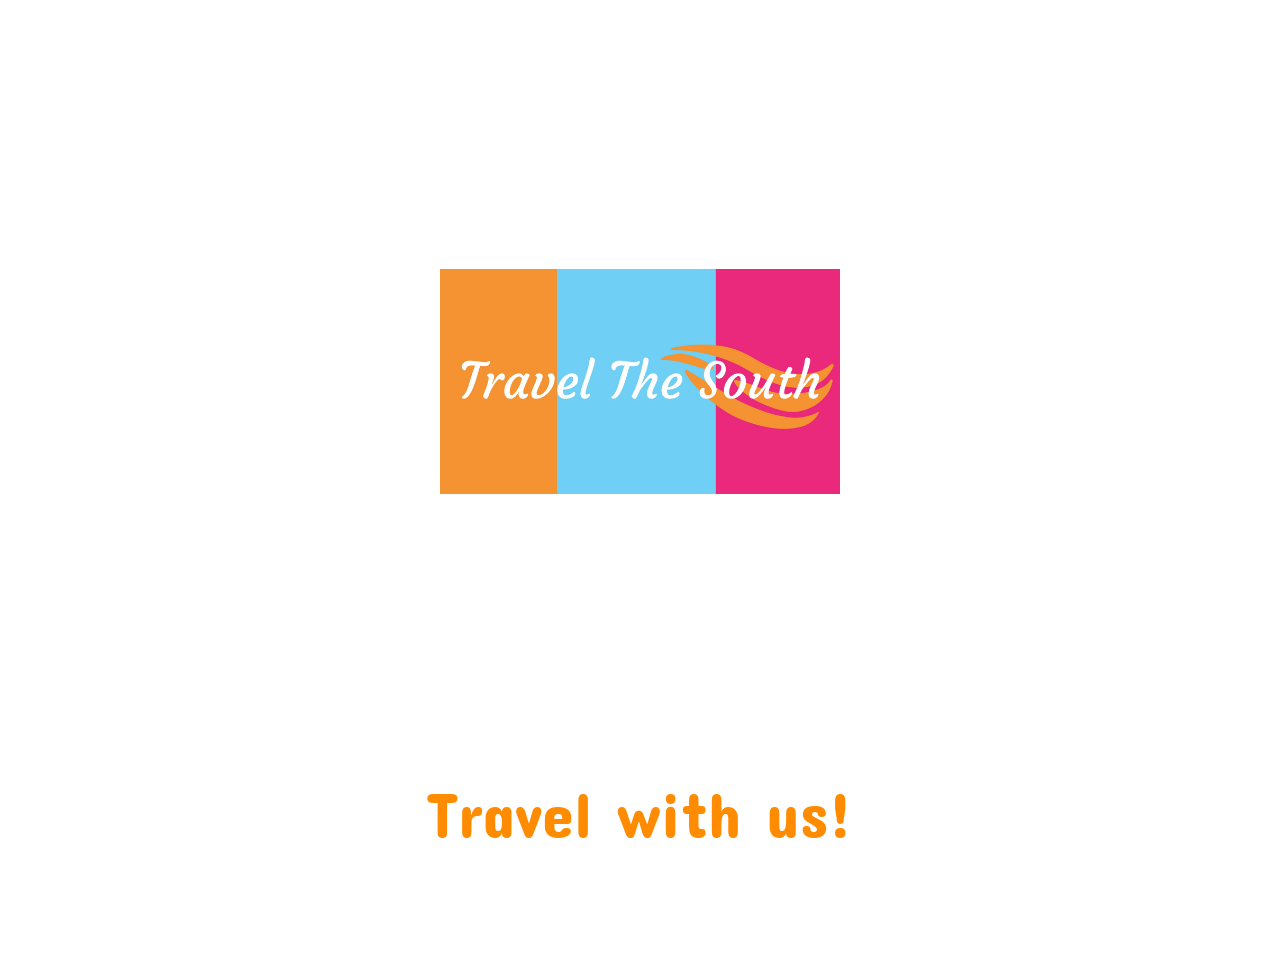
<file: index.html>
<!doctype html>
<html lang="en">
<head>
  <meta charset="utf-8">
  <title> Travel The South </title>
  <!-- Fonts -->
  <link href="https://fonts.googleapis.com/css?family=Concert+One|Poiret+One|Satisfy" rel="stylesheet">
  <!-- Normalize -->
<link href="https://necolas.github.io/normalize.css/6.0.0/normalize.css">
  <!-- Style -->

<link href="../css/style.css" rel="stylesheet" type="text/css">

<link href="./css/index.css" rel="stylesheet" type="text/css">
  </head>
  <body>

    <div id="cover">

      <img src="./images/title.jpg">
      <a href="sta.html"> Travel with us! </a>

    </div>

  </body>
  </html>
</file>
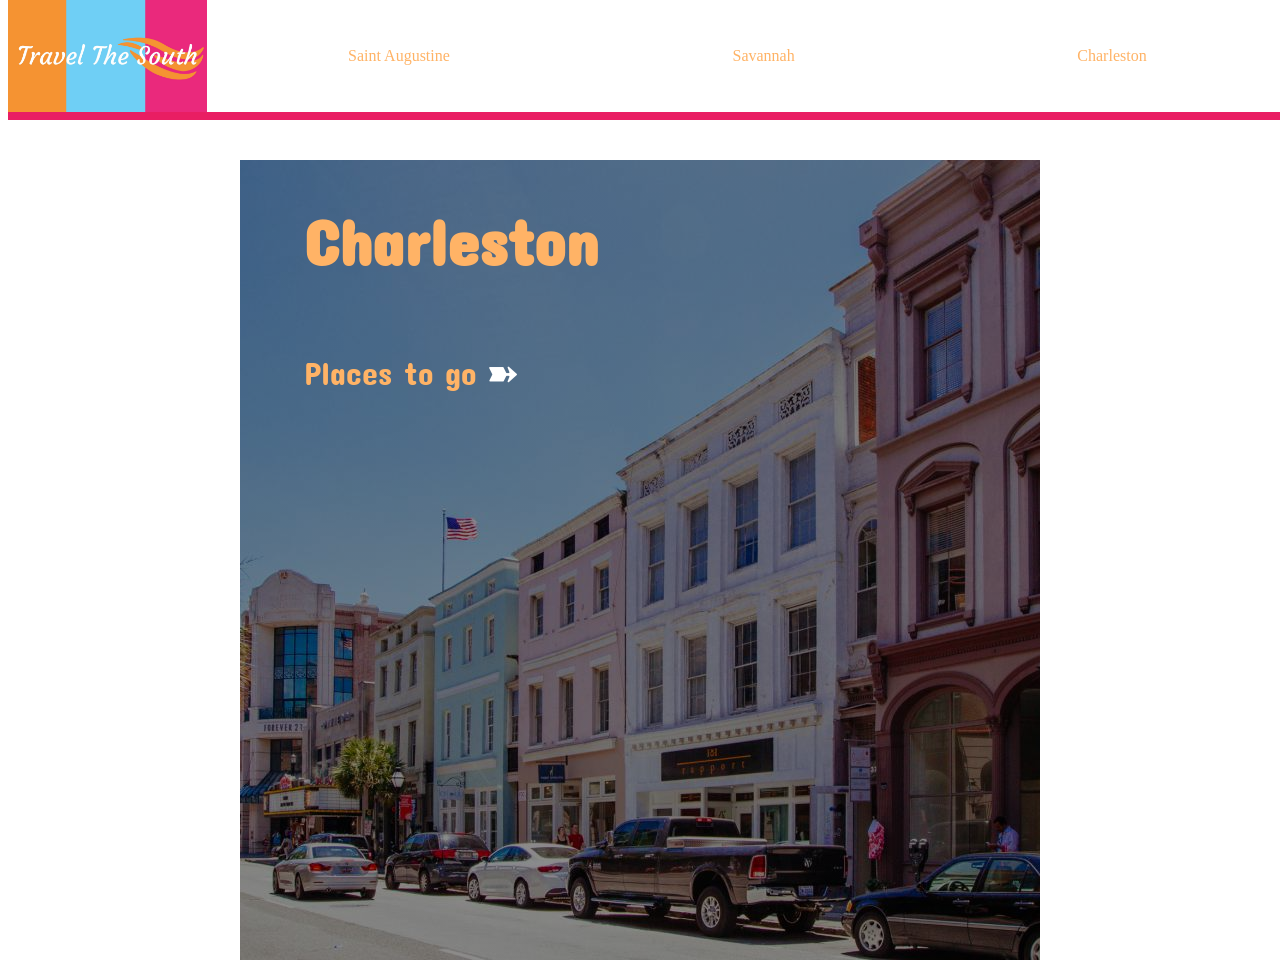
<file: chrls.html>
<!doctype html>

<html lang="en">
<head>
  <meta charset="utf-8">
  <title> Travel The South </title>
  <!-- Fonts -->
  <link href="https://fonts.googleapis.com/css?family=Concert+One|Poiret+One|Satisfy" rel="stylesheet">
  <!-- Normalize -->
<link href="https://necolas.github.io/normalize.css/6.0.0/normalize.css">
  <!-- Style -->
<link href="./css/style.css" rel="stylesheet" type="text/css">
<link href="./css/chrls.css" rel="stylesheet" type="text/css">
  </head>
  <body>
    <div id="title">
      <img src="./images/title.jpg">

<nav id="locations">
  <a href="sta.html"> Saint Augustine </a>
  <a href="sav.html"> Savannah </a>
  <a href="chrls.html"> Charleston </a>
</nav>
    </div>
<div id="cover">
  <h1> Charleston </h1>

  <div id="places">
    <p> Places to go </p>
    <a id="arrow"> </a>
    <nav id="sights">
      <a href="chrlsrest.html"> Restaurants </a>
      <a href="chrlscoff.html"> Coffee </a>
      <a href="chrlsshop.html"> Shops </a>
      <a id="close"> </a>
    </nav>
  </div>
</div>



    <script
      src="https://code.jquery.com/jquery-3.2.1.min.js"
      integrity="sha256-hwg4gsxgFZhOsEEamdOYGBf13FyQuiTwlAQgxVSNgt4="
      crossorigin="anonymous"></script>
        <script src="travel.js" type="text/javascript"></script>
  </body>
  </html>
</file>
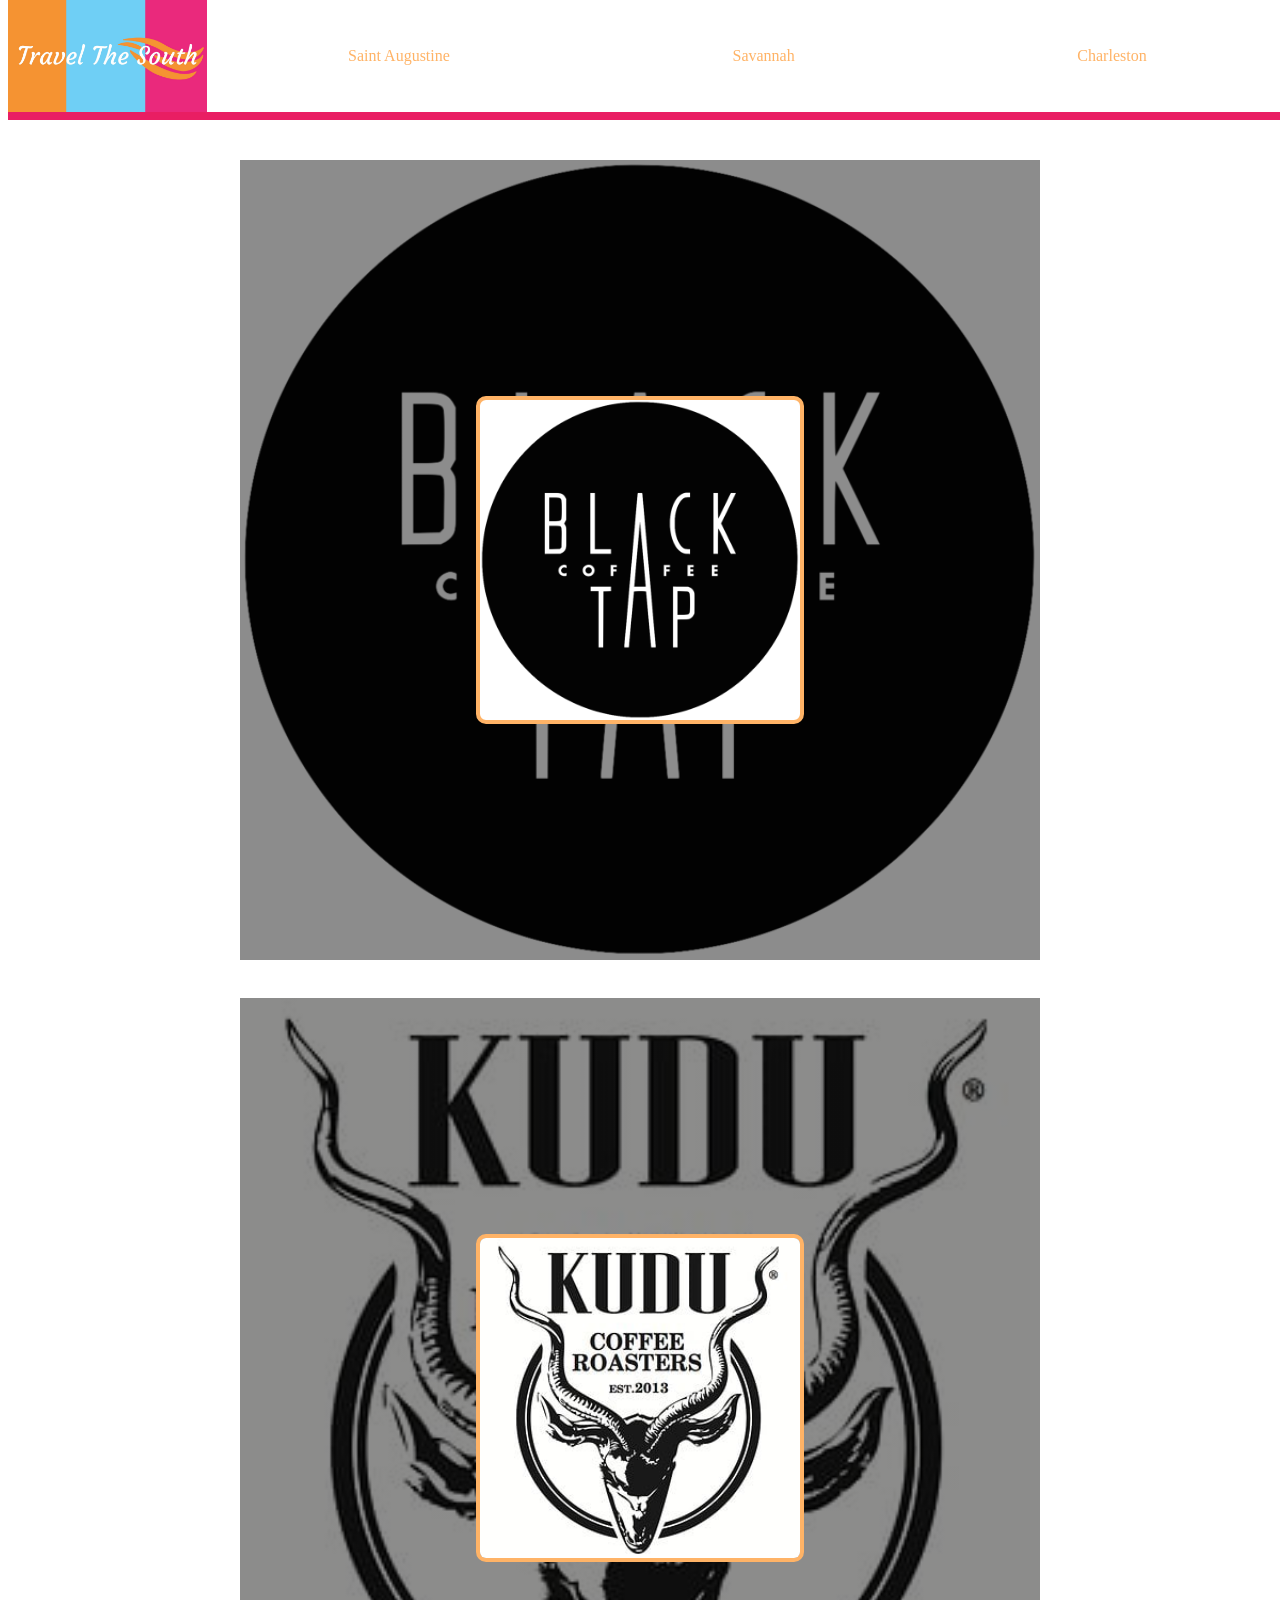
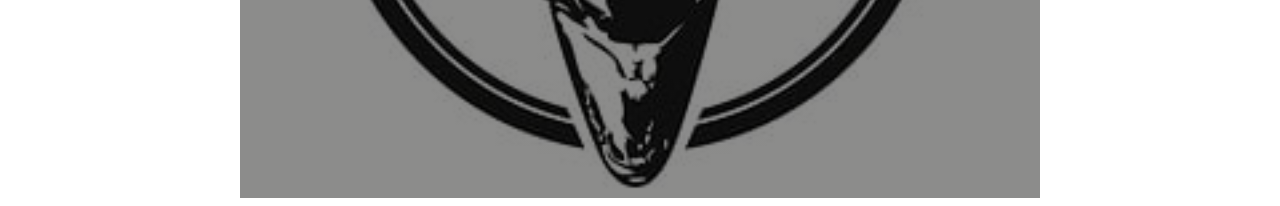
<file: chrlscoff.html>
<!doctype html>

<html lang="en">
<head>
  <meta charset="utf-8">
  <title> Travel The South </title>
  <!-- Fonts -->
  <link href="https://fonts.googleapis.com/css?family=Concert+One|Poiret+One|Satisfy" rel="stylesheet">
  <!-- Normalize -->
<link href="https://necolas.github.io/normalize.css/6.0.0/normalize.css">
  <!-- Style -->
<link href="./css/style.css" rel="stylesheet" type="text/css">
<link href="./css/chrlscoff.css" rel="stylesheet" type="text/css">
  </head>
  <body>
    <div id="title">
      <img src="./images/title.jpg">

<nav id="locations">
  <a href="sta.html"> Saint Augustine </a>
  <a href="sav.html"> Savannah </a>
  <a href="chrls.html"> Charleston </a>
</nav>
  </div>

<div id="coff1">
  <a href="http://www.blacktapcoffee.com/"><img src="./images/tap.png"></a>
</div>
<div id="coff2">
  <a href="http://kuducoffeeandcraftbeer.com/"><img src="./images/kudu.jpeg"></a>
</div>



    <script
      src="https://code.jquery.com/jquery-3.2.1.min.js"
      integrity="sha256-hwg4gsxgFZhOsEEamdOYGBf13FyQuiTwlAQgxVSNgt4="
      crossorigin="anonymous"></script>
  </body>
  </html>
</file>
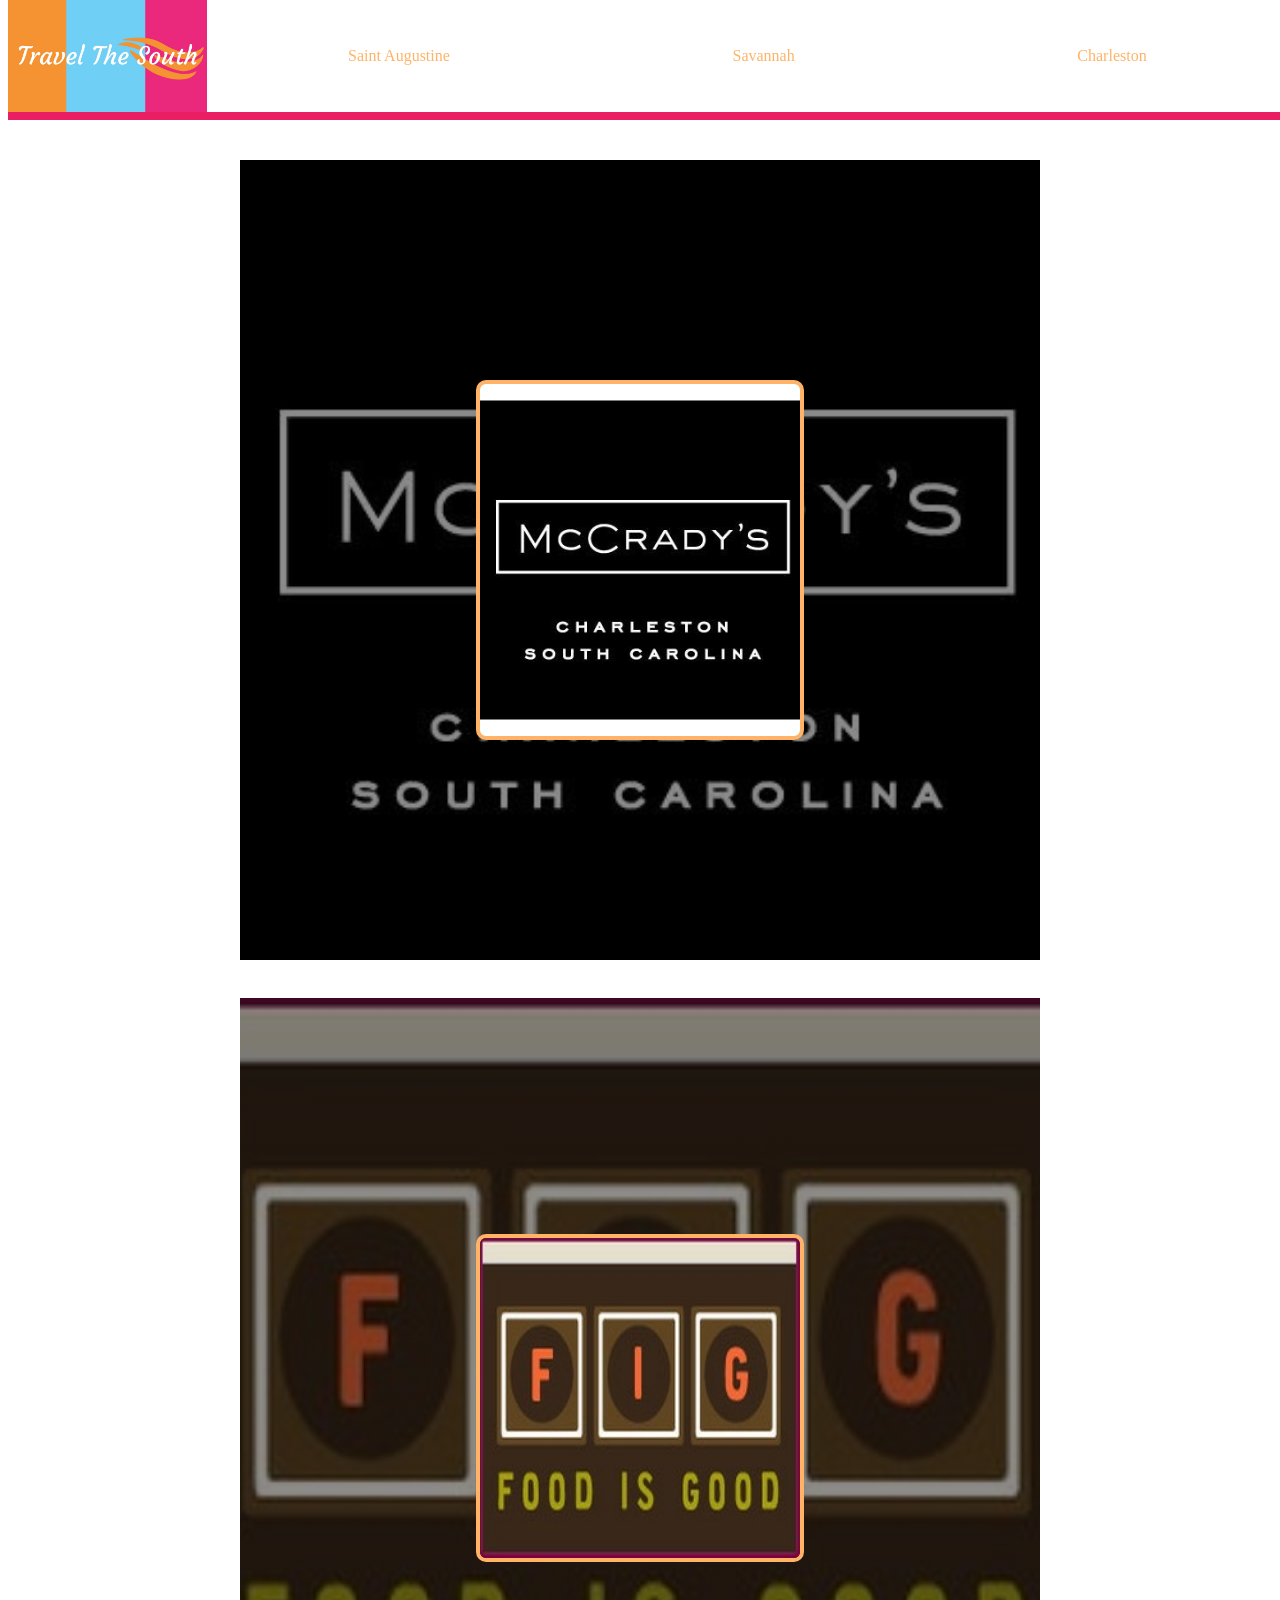
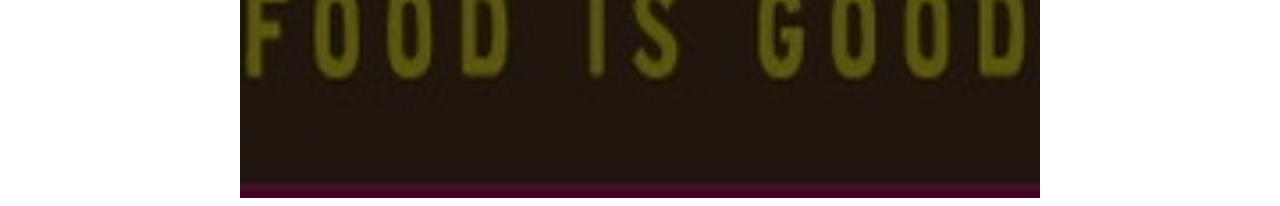
<file: chrlsrest.html>
<!doctype html>

<html lang="en">
<head>
  <meta charset="utf-8">
  <title> Travel The South </title>
  <!-- Fonts -->
  <link href="https://fonts.googleapis.com/css?family=Concert+One|Poiret+One|Satisfy" rel="stylesheet">
  <!-- Normalize -->
<link href="https://necolas.github.io/normalize.css/6.0.0/normalize.css">
  <!-- Style -->
<link href="./css/style.css" rel="stylesheet" type="text/css">
<link href="./css/chrlsrest.css" rel="stylesheet" type="text/css">
  </head>
  <body>
    <div id="title">
      <img src="./images/title.jpg">

<nav id="locations">
  <a href="sta.html"> Saint Augustine </a>
  <a href="sav.html"> Savannah </a>
  <a href="chrls.html"> Charleston </a>
</nav>
  </div>

<div id="eats1">
  <a href="http://167raw.com/charleston/"><img src="./images/raw.jpeg"></a>
</div>
<div id="eats2">
  <a href="http://eatatfig.com/"><img src="./images/fig.jpg"></a>
</div>



    <script
      src="https://code.jquery.com/jquery-3.2.1.min.js"
      integrity="sha256-hwg4gsxgFZhOsEEamdOYGBf13FyQuiTwlAQgxVSNgt4="
      crossorigin="anonymous"></script>
  </body>
  </html>
</file>
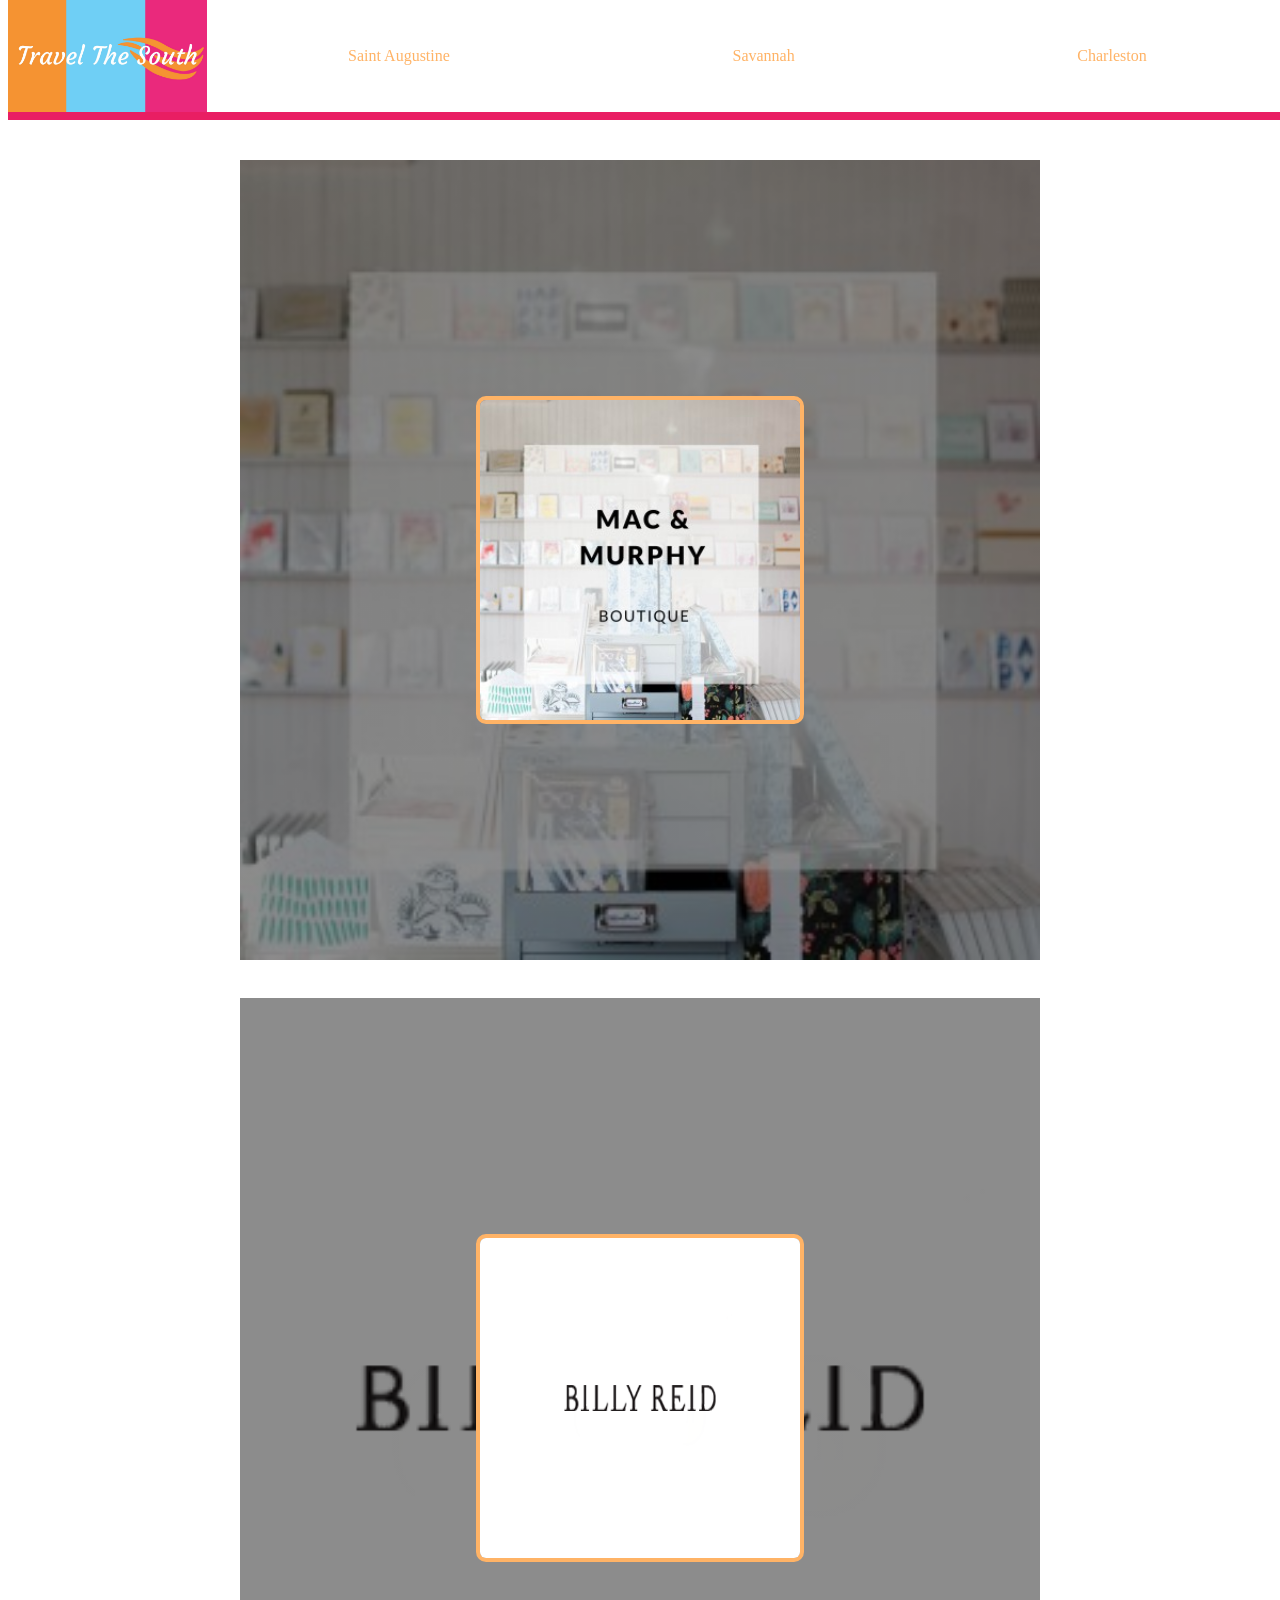
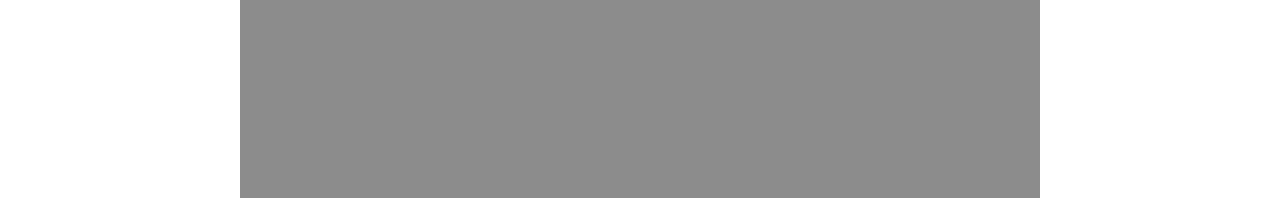
<file: chrlsshop.html>
<!doctype html>

<html lang="en">
<head>
  <meta charset="utf-8">
  <title> Travel The South </title>
  <!-- Fonts -->
  <link href="https://fonts.googleapis.com/css?family=Concert+One|Poiret+One|Satisfy" rel="stylesheet">
  <!-- Normalize -->
<link href="https://necolas.github.io/normalize.css/6.0.0/normalize.css">
  <!-- Style -->
<link href="./css/style.css" rel="stylesheet" type="text/css">
<link href="./css/chrlsshop.css" rel="stylesheet" type="text/css">
  </head>
  <body>
    <div id="title">
      <img src="./images/title.jpg">

<nav id="locations">
  <a href="sta.html"> Saint Augustine </a>
  <a href="sav.html"> Savannah </a>
  <a href="chrls.html"> Charleston </a>
</nav>
  </div>

<div id="shop1">
  <a href="http://www.macandmurphy.com/"><img src="./images/mac.jpg"></a>
</div>
<div id="shop2">
  <a href="https://www.billyreid.com/"><img src="./images/billy.png"></a>
</div>



    <script
      src="https://code.jquery.com/jquery-3.2.1.min.js"
      integrity="sha256-hwg4gsxgFZhOsEEamdOYGBf13FyQuiTwlAQgxVSNgt4="
      crossorigin="anonymous"></script>
  </body>
  </html>
</file>
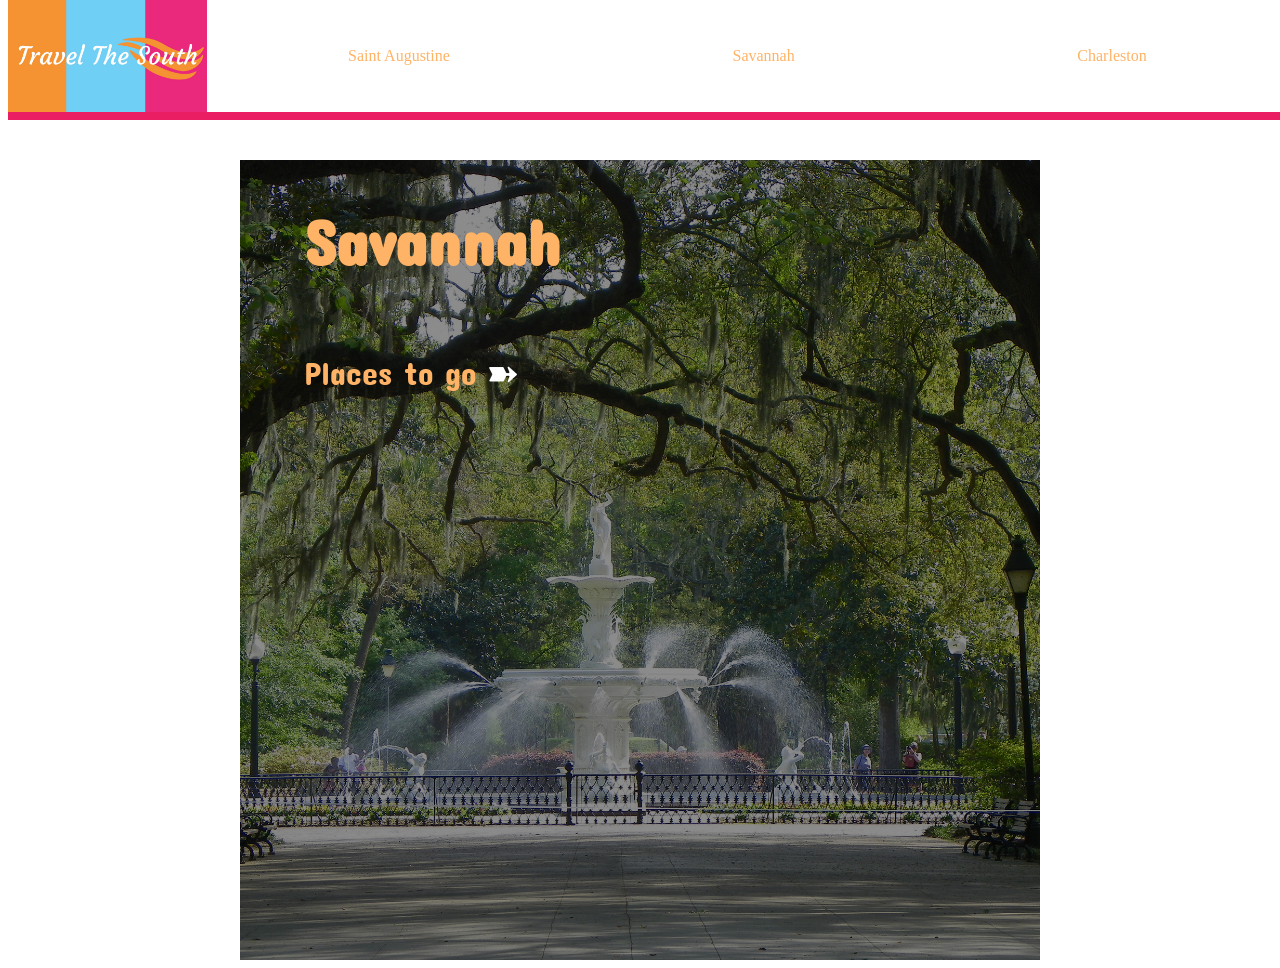
<file: sav.html>
<!doctype html>

<html lang="en">
<head>
  <meta charset="utf-8">
  <title> Travel The South </title>
  <!-- Fonts -->
  <link href="https://fonts.googleapis.com/css?family=Concert+One|Poiret+One|Satisfy" rel="stylesheet">
  <!-- Normalize -->
<link href="https://necolas.github.io/normalize.css/6.0.0/normalize.css">
  <!-- Style -->
<link href="./css/style.css" rel="stylesheet" type="text/css">
<link href="./css/sav.css" rel="stylesheet" type="text/css">
  </head>
  <body>
    <div id="title">
      <img src="./images/title.jpg">

<nav id="locations">
    <a href="sta.html"> Saint Augustine </a>
    <a href="sav.html"> Savannah </a>
    <a href="chrls.html"> Charleston </a>
</nav>
    </div>

<div id="cover">
  <h1> Savannah </h1>
  <div id="places">
    <p> Places to go </p>
    <a id="arrow"> </a>
    <nav id="sights">
      <a href="savrest.html"> Restaurants </a>
      <a href="savcoff.html"> Coffee </a>
      <a href="savshop.html"> Shops </a>
      <a id="close"> </a>
    </nav>
  </div>
</div>



    <script
      src="https://code.jquery.com/jquery-3.2.1.min.js"
      integrity="sha256-hwg4gsxgFZhOsEEamdOYGBf13FyQuiTwlAQgxVSNgt4="
      crossorigin="anonymous"></script>

        <script src="travel.js" type="text/javascript"></script>
  </body>
  </html>
</file>
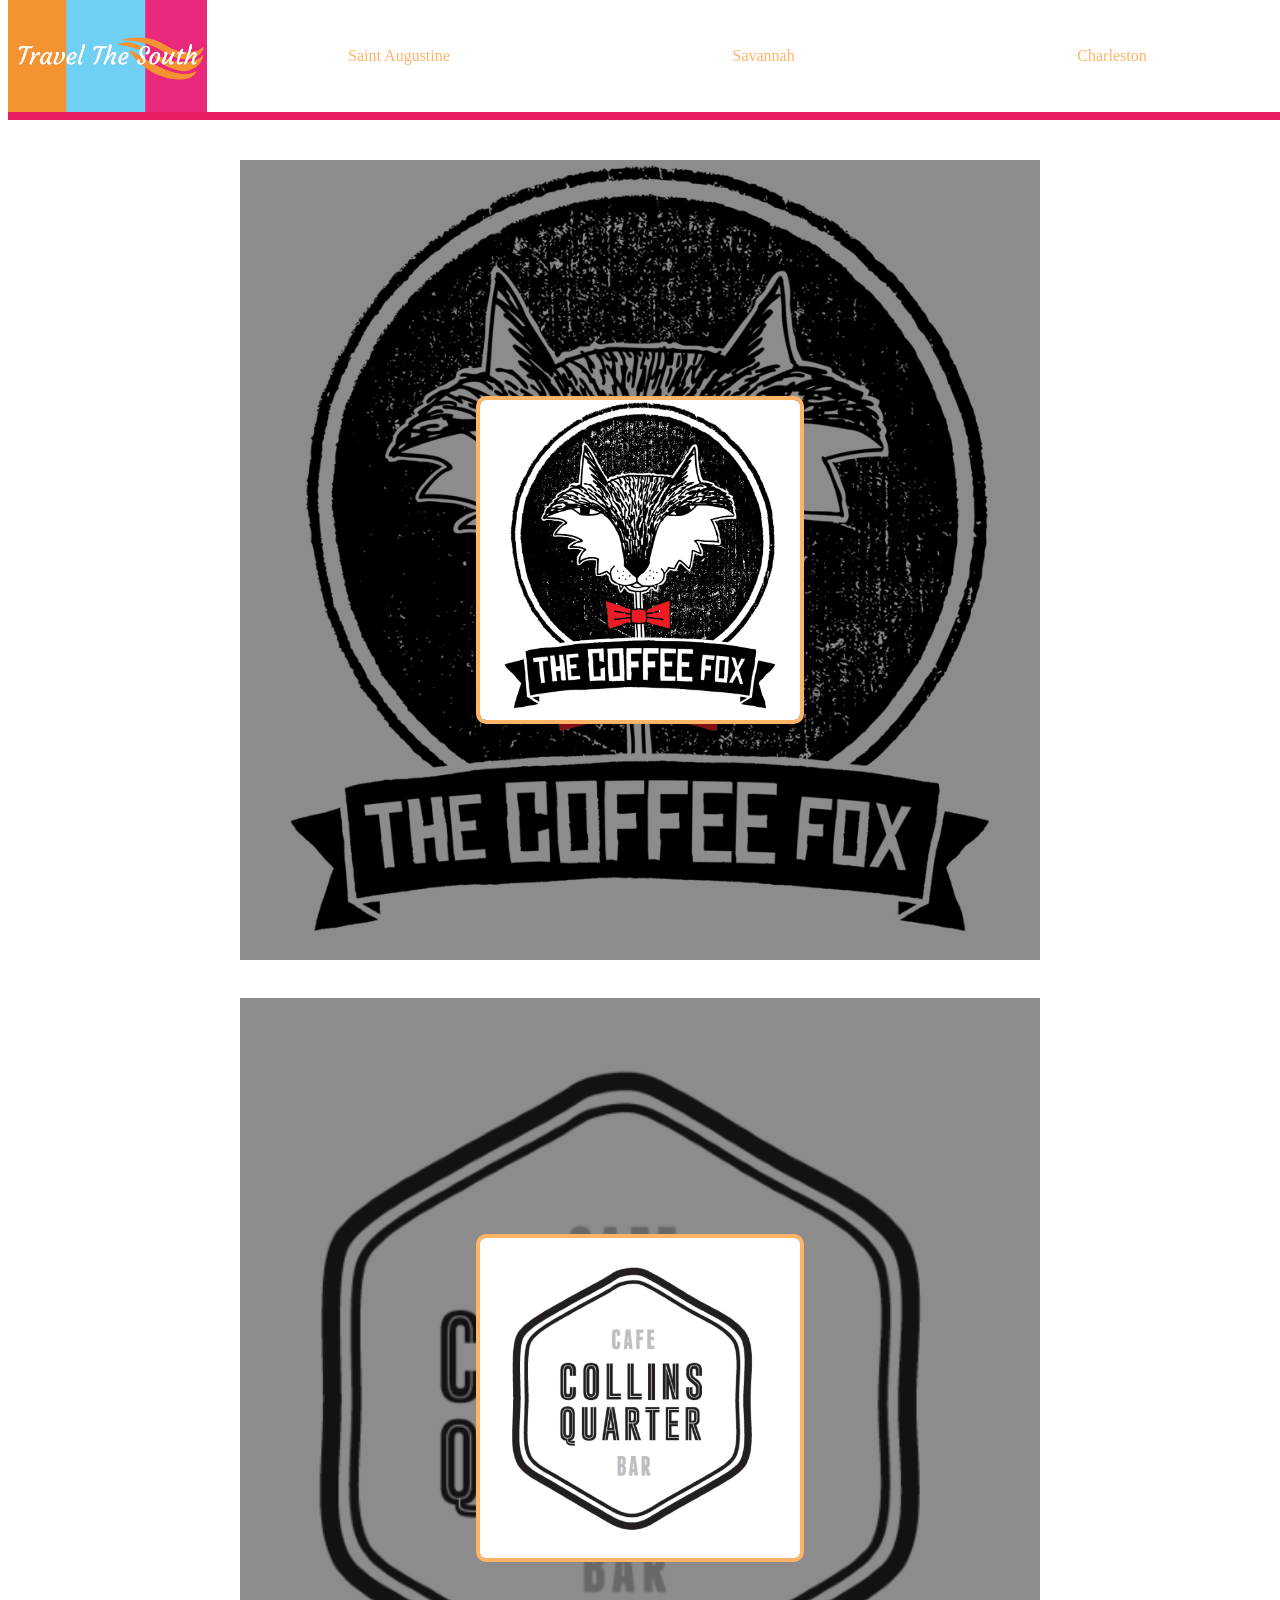
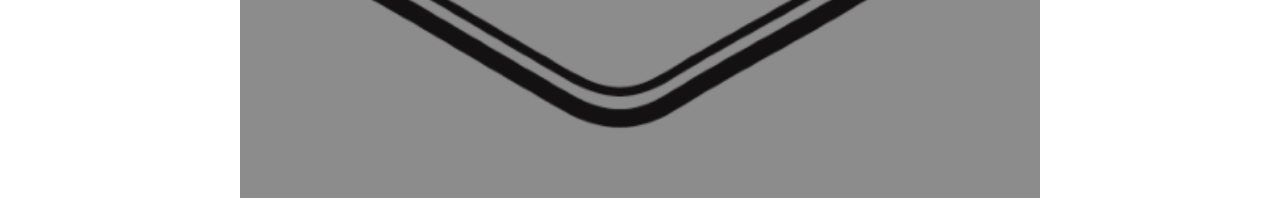
<file: savcoff.html>
<!doctype html>

<html lang="en">
<head>
  <meta charset="utf-8">
  <title> Travel The South </title>
  <!-- Fonts -->
  <link href="https://fonts.googleapis.com/css?family=Concert+One|Poiret+One|Satisfy" rel="stylesheet">
  <!-- Normalize -->
<link href="https://necolas.github.io/normalize.css/6.0.0/normalize.css">
  <!-- Style -->
<link href="./css/style.css" rel="stylesheet" type="text/css">
<link href="./css/savcoff.css" rel="stylesheet" type="text/css">
  </head>
  <body>
    <div id="title">
      <img src="./images/title.jpg">

<nav id="locations">
  <a href="sta.html"> Saint Augustine </a>
  <a href="sav.html"> Savannah </a>
  <a href="chrls.html"> Charleston </a> 
</nav>
  </div>

<div id="coff1">
  <a href="https://www.thecoffeefox.com/"><img src="./images/fox.png"></a>
</div>
<div id="coff2">
  <a href="http://www.thecollinsquarter.com/"><img src="./images/collins.png"></a>
</div>



    <script
      src="https://code.jquery.com/jquery-3.2.1.min.js"
      integrity="sha256-hwg4gsxgFZhOsEEamdOYGBf13FyQuiTwlAQgxVSNgt4="
      crossorigin="anonymous"></script>
  </body>
  </html>
</file>
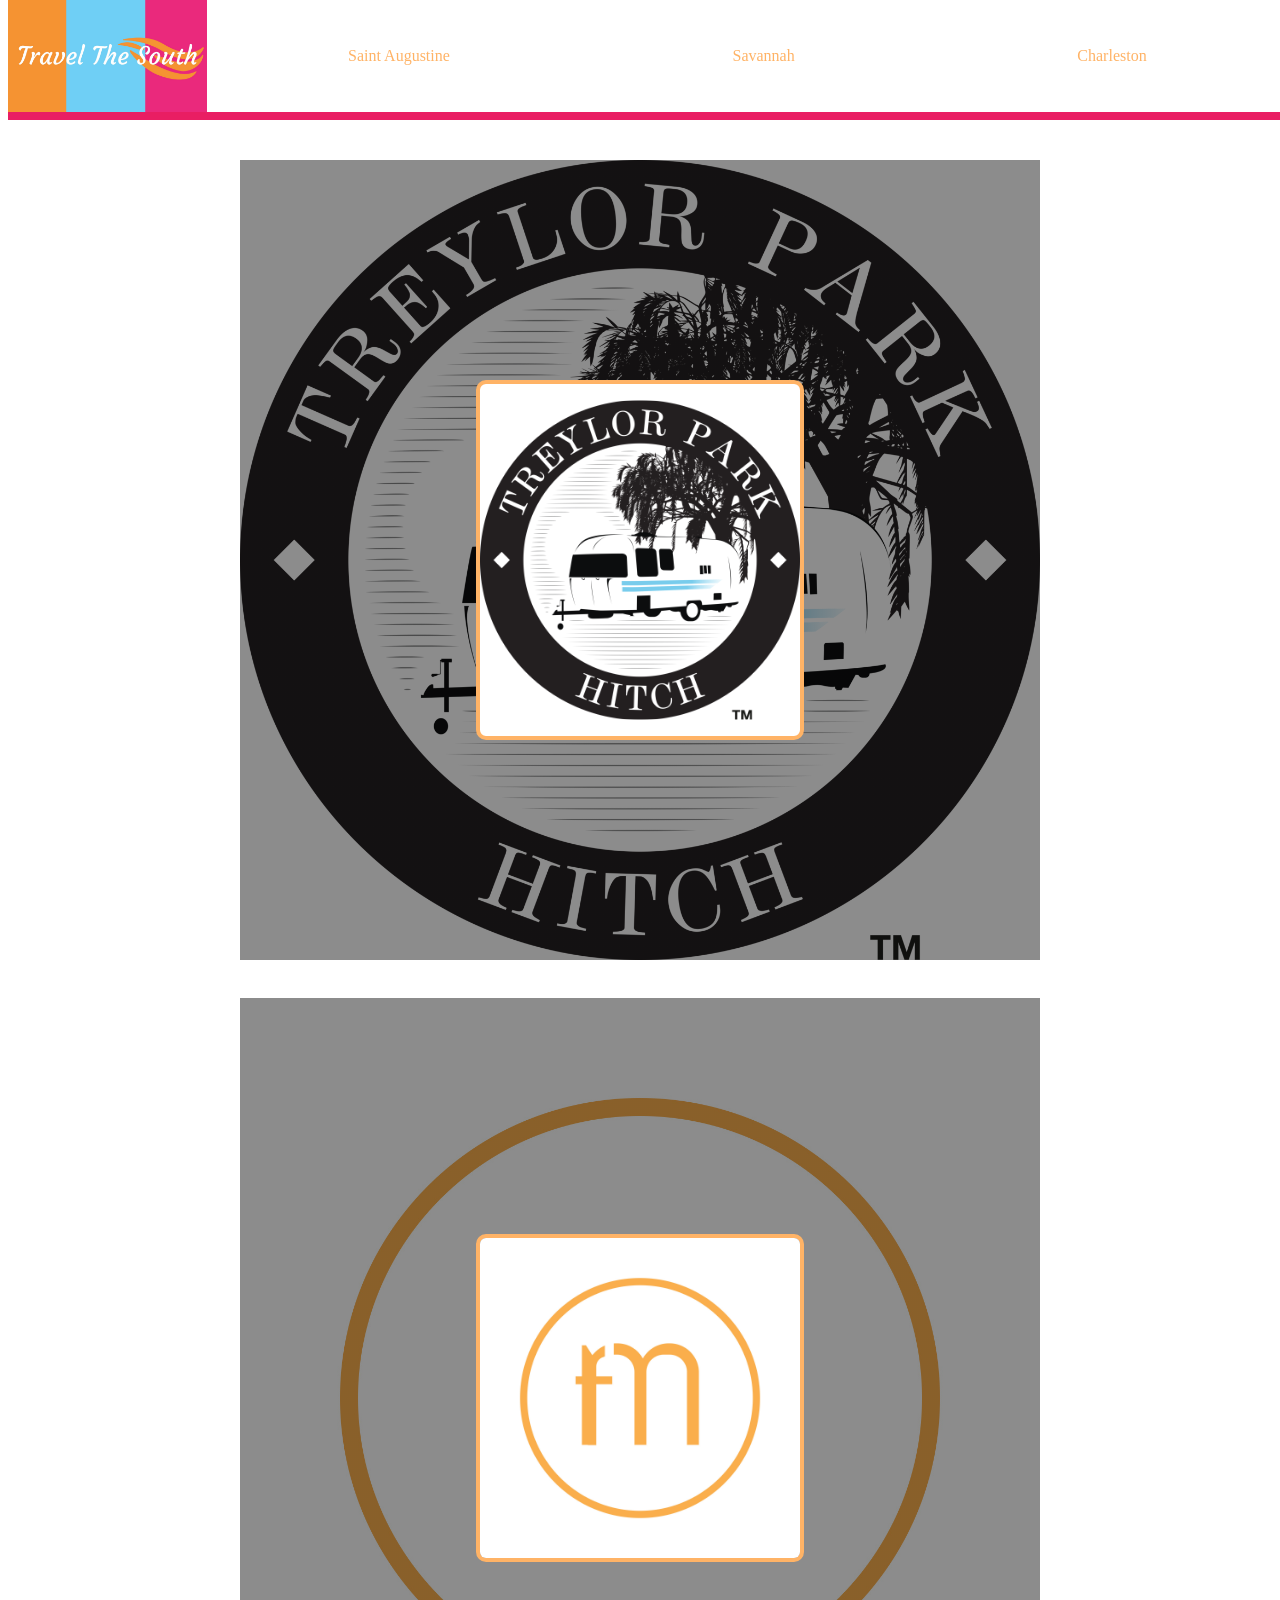
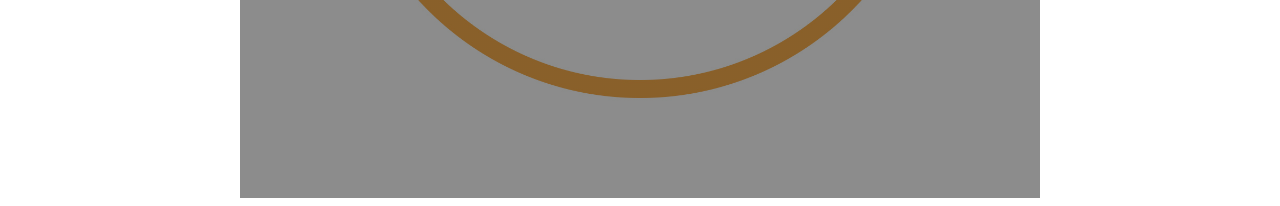
<file: savrest.html>
<!doctype html>

<html lang="en">
<head>
  <meta charset="utf-8">
  <title> Travel The South </title>
  <!-- Fonts -->
  <link href="https://fonts.googleapis.com/css?family=Concert+One|Poiret+One|Satisfy" rel="stylesheet">
  <!-- Normalize -->
<link href="https://necolas.github.io/normalize.css/6.0.0/normalize.css">
  <!-- Style -->
<link href="./css/style.css" rel="stylesheet" type="text/css">
<link href="./css/savrest.css" rel="stylesheet" type="text/css">
  </head>
  <body>
    <div id="title">
      <img src="./images/title.jpg">

<nav id="locations">
  <a href="sta.html"> Saint Augustine </a>
  <a href="sav.html"> Savannah </a>
  <a href="chrls.html"> Charleston </a>
</nav>
  </div>

<div id="eats1">
  <a href="http://www.treylorpark.com/"><img src="./images/treylor.png"></a>
</div>
<div id="eats2">
  <a href="http://www.flywiththemonk.com/"><img src="./images/monk.jpg"></a>
</div>



    <script
      src="https://code.jquery.com/jquery-3.2.1.min.js"
      integrity="sha256-hwg4gsxgFZhOsEEamdOYGBf13FyQuiTwlAQgxVSNgt4="
      crossorigin="anonymous"></script>
  </body>
  </html>
</file>
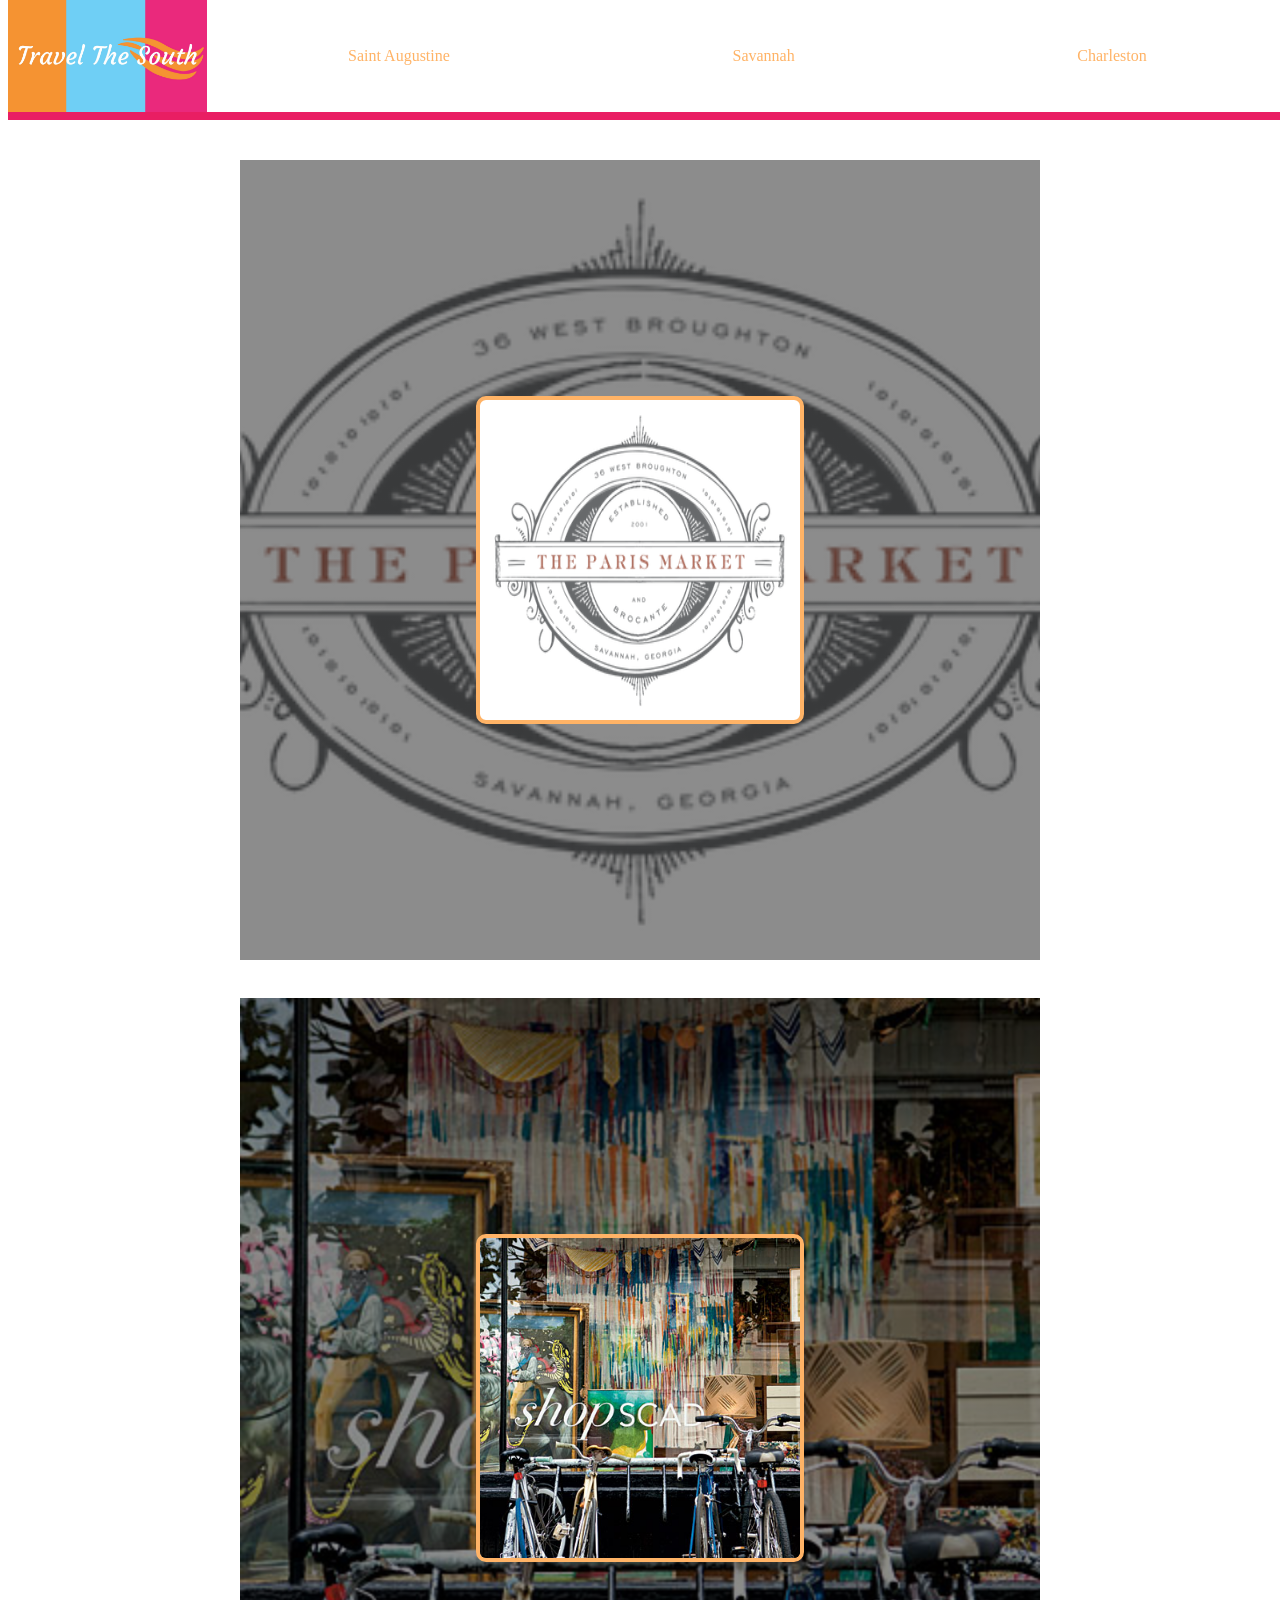
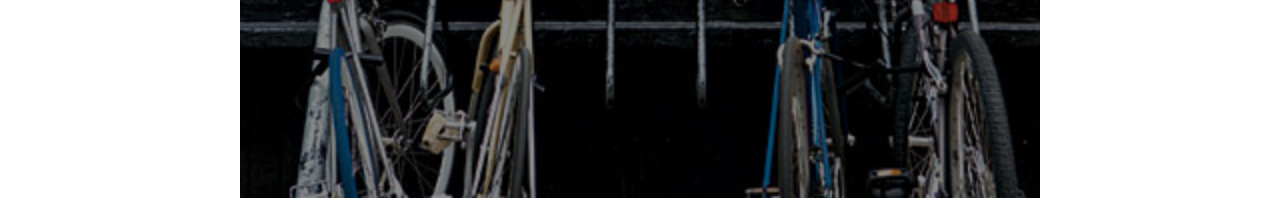
<file: savshop.html>
<!doctype html>

<html lang="en">
<head>
  <meta charset="utf-8">
  <title> Travel The South </title>
  <!-- Fonts -->
  <link href="https://fonts.googleapis.com/css?family=Concert+One|Poiret+One|Satisfy" rel="stylesheet">
  <!-- Normalize -->
<link href="https://necolas.github.io/normalize.css/6.0.0/normalize.css">
  <!-- Style -->
<link href="./css/style.css" rel="stylesheet" type="text/css">
<link href="./css/savshop.css" rel="stylesheet" type="text/css">
  </head>
  <body>
    <div id="title">
      <img src="./images/title.jpg">

<nav id="locations">
  <a href="sta.html"> Saint Augustine </a>
  <a href="sav.html"> Savannah </a>
  <a href="chrls.html"> Charleston </a>
  </ul>
</nav>
  </div>

<div id="shop1">
  <a href="http://theparismarket.com/"><img src="./images/paris.png"></a>
</div>
<div id="shop2">
  <a href="https://www.shopscad.com/"><img src="./images/scad.jpg"></a>
</div>



    <script
      src="https://code.jquery.com/jquery-3.2.1.min.js"
      integrity="sha256-hwg4gsxgFZhOsEEamdOYGBf13FyQuiTwlAQgxVSNgt4="
      crossorigin="anonymous"></script>
  </body>
  </html>
</file>
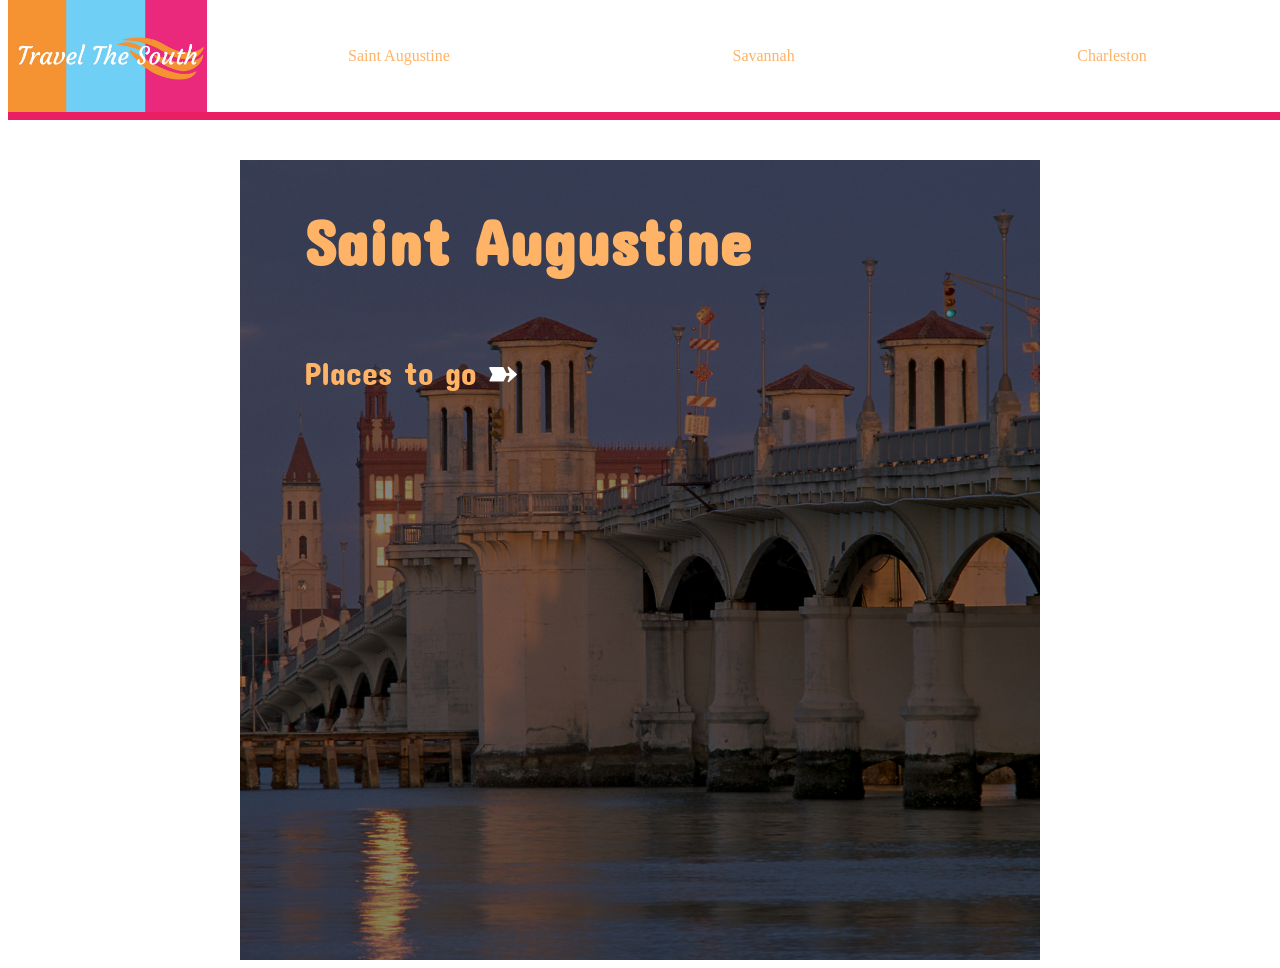
<file: sta.html>
<!doctype html>

<html lang="en">
<head>
  <meta charset="utf-8">
  <title> Travel The South </title>
  <!-- Fonts -->
  <link href="https://fonts.googleapis.com/css?family=Concert+One|Poiret+One|Satisfy" rel="stylesheet">
  <!-- Normalize -->
<link href="https://necolas.github.io/normalize.css/6.0.0/normalize.css">
  <!-- Style -->
<link href="./css/style.css" rel="stylesheet" type="text/css">
<link href="./css/sta.css" rel="stylesheet" type="text/css">
  </head>
  <body>
    <div id="title">
      <img src="./images/title.jpg">

<nav id="locations">
    <a href="sta.html"> Saint Augustine </a>
    <a href="sav.html"> Savannah </a>
    <a href="chrls.html"> Charleston </a>
</nav>
  </div>

<div id="cover">
  <h1> Saint Augustine </h1>
<div id="places">
  <p> Places to go </p>
  <a id="arrow"> </a>
  <nav id="sights">
      <a href="starest.html"> Restaurants </a>
      <a href="stacoff.html"> Coffee </a>
      <a href="stashop.html"> Shops </a>
      <a id="close"> </a>
  </nav>
</div>
</div>


<!-- jQuery -->
    <script
      src="https://code.jquery.com/jquery-3.2.1.min.js"
      integrity="sha256-hwg4gsxgFZhOsEEamdOYGBf13FyQuiTwlAQgxVSNgt4="
      crossorigin="anonymous"></script>

  <!-- Script -->
  <script src="travel.js" type="text/javascript"></script>
  </body>
  </html>
</file>
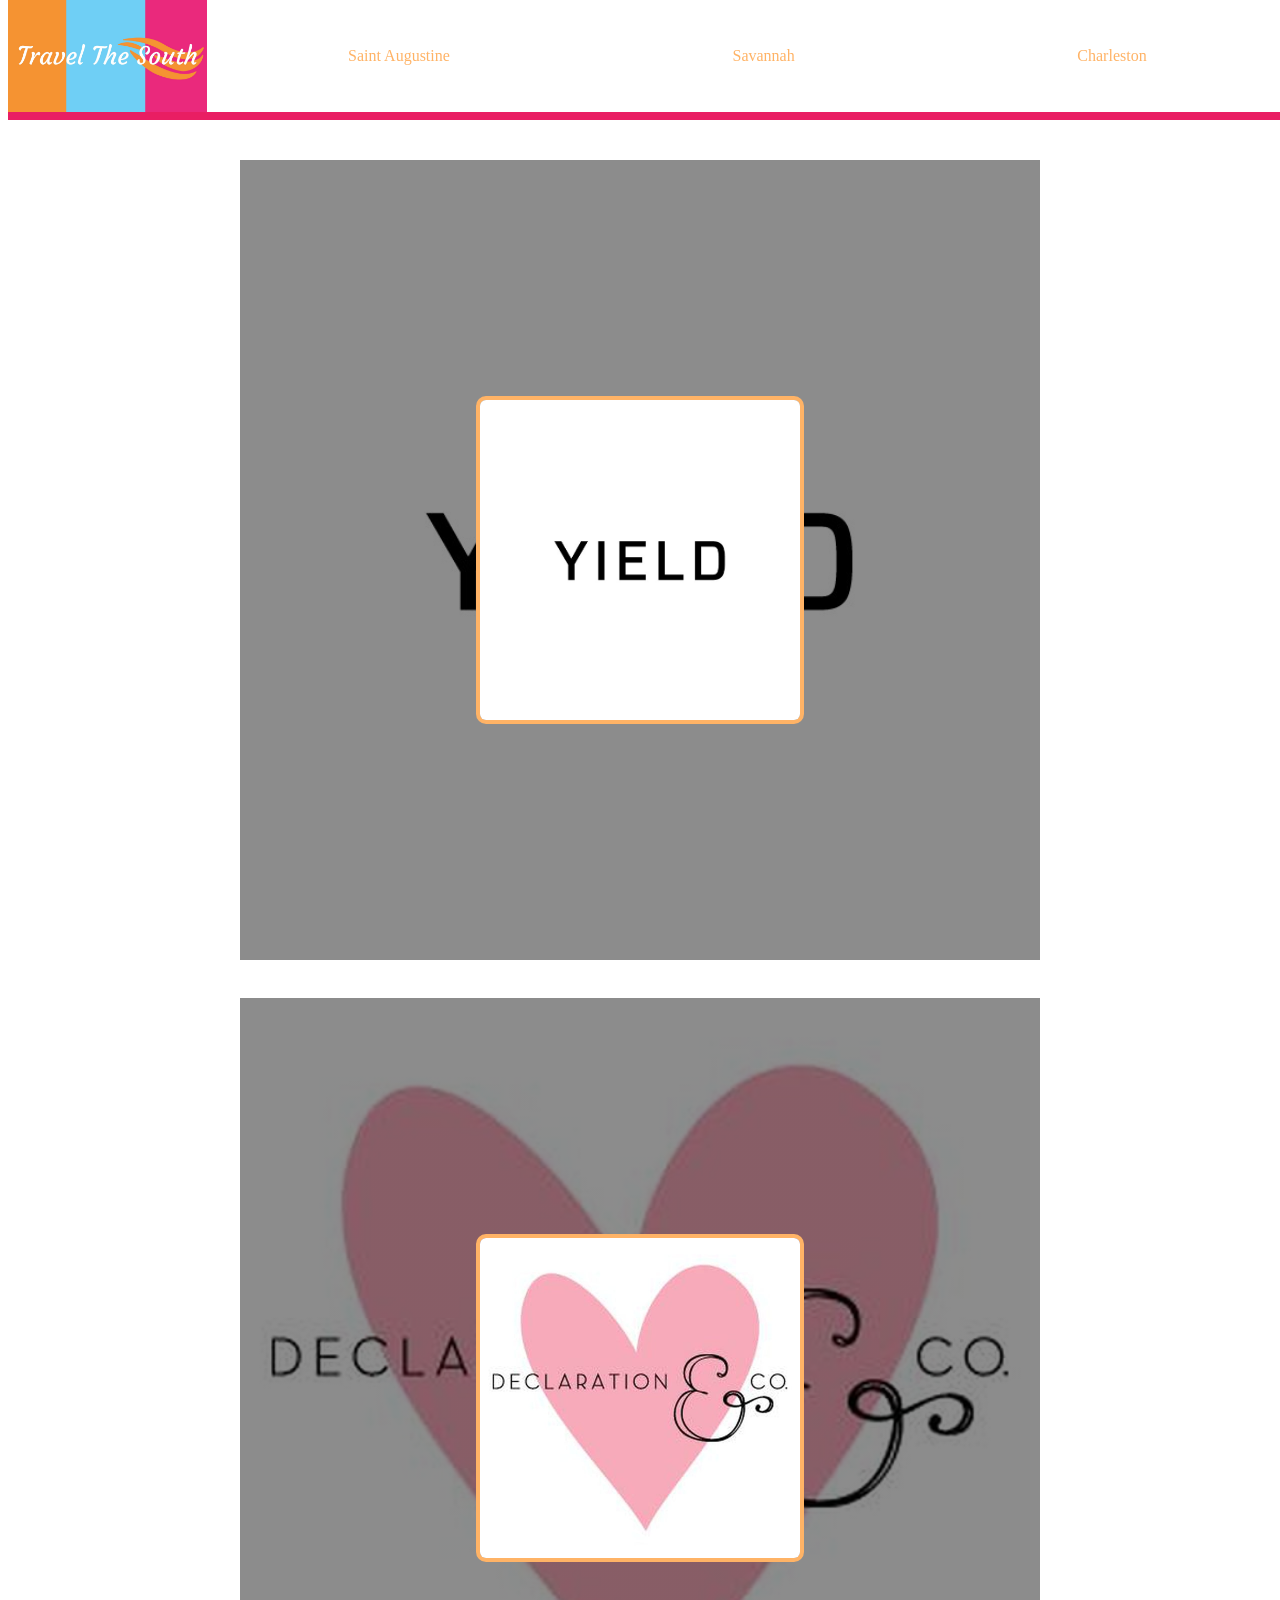
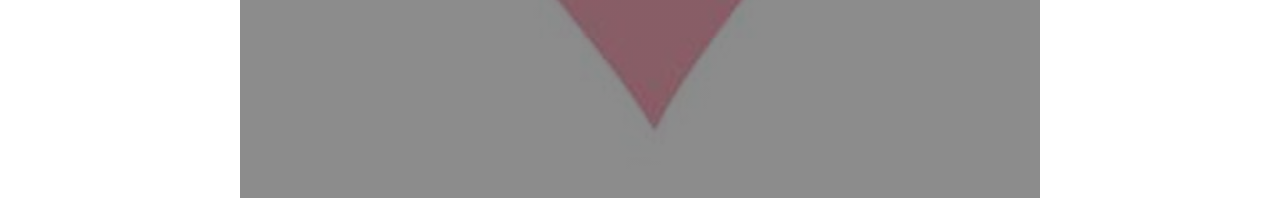
<file: stashop.html>
<!doctype html>

<html lang="en">
<head>
  <meta charset="utf-8">
  <title> Travel The South </title>
  <!-- Fonts -->
  <link href="https://fonts.googleapis.com/css?family=Concert+One|Poiret+One|Satisfy" rel="stylesheet">
  <!-- Normalize -->
<link href="https://necolas.github.io/normalize.css/6.0.0/normalize.css">
  <!-- Style -->
<link href="./css/style.css" rel="stylesheet" type="text/css">
<link href="./css/stashop.css" rel="stylesheet" type="text/css">
  </head>
  <body>
    <div id="title">
      <img src="./images/title.jpg">

<nav id="locations">
  <a href="sta.html"> Saint Augustine </a>
  <a href="sav.html"> Savannah </a>
  <a href="chrls.html"> Charleston </a>
</nav>
  </div>

<div id="shop1">
  <a href="http://www.anchorboutique.com/"><img src="./images/anchor.png"></a>
</div>
<div id="shop2">
  <a href="http://declarationco.com/"><img src="./images/declaration.png"></a>
</div>



    <script
      src="https://code.jquery.com/jquery-3.2.1.min.js"
      integrity="sha256-hwg4gsxgFZhOsEEamdOYGBf13FyQuiTwlAQgxVSNgt4="
      crossorigin="anonymous"></script>
  </body>
  </html>
</file>
<file: css/style.css>
body {
    margin-top: 10em;
}

#title {
  background: white;
  position:fixed;
  top: 0;
  display: inline-flex;
  width: 100%;
  border-bottom: solid .5em #E91E63;
}
#title img {
  display: inline-block;
  height: 7em;
  width: auto;
}

#locations {
align-self: center;
display: flex;
justify-content: space-around;
width: 100%;
}

#locations a {
  color: #ffb366;
  text-decoration: none;
}
#locations a:hover {
  text-decoration: underline;
}


/* Places to go */

nav {
align-self: center;
display: flex;
background: white;
justify-content: space-around;
width: 100%;
}

nav a {
  color: #ffb366;
  text-decoration: none;
}


#cover {
  display: flex;
  flex-flow: column;
  align-items: flex-start;
  height: 25em;
  width: 25em;
  margin:0 auto;
  color: #ffb366;
  font-family: 'Concert One', cursive;
  font-size: 2em;
}
#cover h1 {
  margin-left: 1em;
}

#places {
  display: flex;
  align-items: center;
  flex-flow: row;
  margin-left: 2em;
  width: 20em;
}


#arrow:after {
  content: "\27bd";
  font-size: 1.25em;
  color: white;
  text-align: center;
  margin: 0 auto;
  padding-left: 0.25em;
  padding-right: 0.25em;
}
#arrow:hover {
  cursor: pointer;
}

#sights {
  border-radius: 7px;
  width: 50%;
  padding: .5em;
}
#sights a {
  font-size: .66em;
}
#sights a:hover {
  text-decoration: underline;
}
#sights a:last-of-type {
  text-decoration: none;
}


#close:after {
  content: "\2716";
  border: solid 2px darkorange;
  border-radius: 4px;
  padding: 1px;
}
#close:hover {
  cursor: pointer;
}

/*   Restaurants   */
#eats1 {
  display: flex;
  justify-content: space-around;
  align-items: center;
  height: 50em;
  width: 50em;
  margin:0 auto;
  margin-top: 3%;
  margin-bottom: 3%;
}
#eats1 a {
    display: flex;
    justify-content: space-around;
}
#eats1 img {
  background: white;
  border: solid 4px #ffb366;
  border-radius: 10px;
  height: 20em;
  width: 20em;
  padding-top: 5%;
  padding-bottom: 5%;
}
#eats2 a {
    display: flex;
    justify-content: space-around;
}
#eats2 {
  display: flex;
  justify-content: space-around;
  align-items: center;
  height: 50em;
  width: 50em;
  margin:0 auto;
}
#eats2 img {
  background: white;
  border: solid 4px #ffb366;
  border-radius: 10px;
  height: 20em;
  width: 20em;
  margin: 0 auto;
}

/*   Coffee   */

#coff1 {
  display: flex;
  justify-content: space-around;
  align-items: center;
  height: 50em;
  width: 50em;
  margin:0 auto;
  margin-top: 3%;
  margin-bottom: 3%;
}
#coff1 a {
    display: flex;
    justify-content: space-around;
}
#coff1 img {
  background: white;
  border: solid 4px #ffb366;
  border-radius: 10px;
  height: 20em;
  width: 20em;
}
#coff2 a {
    display: flex;
    justify-content: space-around;
}
#coff2 {
  display: flex;
  justify-content: space-around;
  align-items: center;
  height: 50em;
  width: 50em;
  margin:0 auto;
}
#coff2 img {
  background: white;
  border: solid 4px #ffb366;
  border-radius: 10px;
  height: 20em;
  width: 20em;

}

/*   Shop    */

#shop1 {
  display: flex;
  justify-content: space-around;
  align-items: center;
  height: 50em;
  width: 50em;
  margin:0 auto;
  margin-top: 3%;
  margin-bottom: 3%;
}
#shop1 a {
    display: flex;
    justify-content: space-around;
}
#shop1 img {
  background: white;
  border: solid 4px #ffb366;
  border-radius: 10px;
  height: 20em;
  width: 20em;
}
#shop2 a {
    display: flex;
    justify-content: space-around;
}
#shop2 {
  display: flex;
  justify-content: space-around;
  align-items: center;
  height: 50em;
  width: 50em;
  margin:0 auto;
}
#shop2 img {
  background: white;
  border: solid 4px #ffb366;
  border-radius: 10px;
  height: 20em;
  width: 20em;
  margin: 0 auto;
}

@media screen and (max-width: 850px) {
  #cover {
    height: 20em;
    width: 20em;
  }
/* eats */
  #eats1 {
    height: 45em;
    width: 45em;
  }
  #eats1 img {
    height: 15em;
    width: 15em;
  }
  #eats2 {
    height: 45em;
    width: 45em;
  }
  #eats2 img {
    height: 15em;
    width: 15em;
  }

/* coff */
  #coff1 {
    height: 45em;
    width: 45em;
  }
  #coff1 img {
    height: 15em;
    width: 15em;
  }
  #coff2 {
    height: 45em;
    width: 45em;
  }
  #coff2 img {
    height: 15em;
    width: 15em;
  }

/* shops */
  #shop1 {
    height: 45em;
    width: 45em;
  }
  #shop1 img {
    height: 15em;
    width: 15em;
  }
  #shop2 {
    height: 45em;
    width: 45em;
  }
  #shop2 img {
    height: 15em;
    width: 15em;
  }
}

@media screen and (max-width: 750px) {
  /* eats */
    #eats1 {
      height: 40em;
      width: 40em;
    }
    #eats1 img {
      height: 10em;
      width: 10em;
    }
    #eats2 {
      height: 40em;
      width: 40em;
    }
    #eats2 img {
      height: 10em;
      width: 10em;
    }

  /* coff */
    #coff1 {
      height: 40em;
      width: 40em;
    }
    #coff1 img {
      height: 10em;
      width: 10em;
    }
    #coff2 {
      height: 40em;
      width: 40em;
    }
    #coff2 img {
      height: 10em;
      width: 10em;
    }

  /* shops */
    #shop1 {
      height: 40em;
      width: 40em;
    }
    #shop1 img {
      height: 10em;
      width: 10em;
    }
    #shop2 {
      height: 40em;
      width: 40em;
    }
    #shop2 img {
      height: 10em;
      width: 10em;
    }
}

@media screen and (max-width: 700px) {
  #title img {
    height: 5em;
    width: auto;
  }
  #cover {
    height: 15em;
    width: 15em;
  }
  #cover h1, #cover p {
    font-size: 1.5em;
  }
/* eats */
  #eats1 {
    height: 30em;
    width: 30em;
  }
  #eats1 img {
    height: 7em;
    width: 7em;
  }
  #eats2 {
    height: 30em;
    width: 30em;
  }
  #eats2 img {
    height: 7em;
    width: 7em;
  }

/* coff */
  #coff1 {
    height: 30em;
    width: 30em;
  }
  #coff1 img {
    height: 7em;
    width: 7em;
  }
  #coff2 {
    height: 30em;
    width: 30em;
  }
  #coff2 img {
    height: 7em;
    width: 7em;
  }

/* shops */
  #shop1 {
    height: 30em;
    width: 30em;
  }
  #shop1 img {
    height: 7em;
    width: 7em;
  }
  #shop2 {
    height: 30em;
    width: 30em;
  }
  #shop2 img {
    height: 7em;
    width: 7em;
  }
}

@media screen and (max-width: 525px) {
  body {
    margin-top: 17em;
  }
  #title {
    flex-flow: column;
  }
  #title img {
    height: auto;
    width: 12em;
    align-self: center;
  }
  #title nav {
    flex-flow: column;
    justify-content: space-around;
    align-items: center;
  }
  #title nav a {
    margin: .75em;
  }
  #cover {
    height: 12em;
    width: 12em;
  }
  #cover h1, #cover p {
    font-size: 1.25em;
  }
  #places {
    flex-flow: column;
    align-items: flex-start;
  }
  #places nav {
    align-self: flex-start;
    width: 40%;
  }
  #places nav a {
    font-size: .5em;
  }
/* eats */
  #eats1 {
    height: 23em;
    width: 23em;
  }
  #eats1 img {
    height: 7em;
    width: 7em;
  }
  #eats2 {
    height: 23em;
    width: 23em;
  }
  #eats2 img {
    height: 7em;
    width: 7em;
  }

/* coff */
  #coff1 {
    height: 23em;
    width: 23em;
  }
  #coff1 img {
    height: 7em;
    width: 7em;
  }
  #coff2 {
    height: 23em;
    width: 23em;
  }
  #coff2 img {
    height: 7em;
    width: 7em;
  }

/* shops */
  #shop1 {
    height: 23em;
    width: 23em;
  }
  #shop1 img {
    height: 7em;
    width: 7em;
  }
  #shop2 {
    height: 23em;
    width: 23em;
  }
  #shop2 img {
    height: 7em;
    width: 7em;
  }
}
</file>
<file: css/index.css>
#cover {
  display: flex;
  flex-flow: column;
  align-items: center;
  justify-content: space-around;
  margin: 0 auto;
  margin-top: 5em;
}
a {
  font-family: 'Concert One', cursive;
  text-decoration: none;
  margin-top: 1em;
  font-size: 2em;
  color: darkorange;
}
img {
  height: auto;
  width: 50%;
}
@media screen (min-width: 400px) {
  img {
    width: 20em;
  }
}
</file>
<file: css/chrls.css>
#cover {
  background:     linear-gradient(
      rgba(0, 0, 0, 0.45),
      rgba(0, 0, 0, 0.45)
    ), url("../images/chrls.jpg") no-repeat center;
  background-size: cover;
}
</file>
<file: css/chrlscoff.css>
#coff1 {
  background:     linear-gradient(
      rgba(0, 0, 0, 0.45),
      rgba(0, 0, 0, 0.45)
    ), url(../images/tap.png) no-repeat center;
  background-size: cover;
}

#coff2 {
  background:     linear-gradient(
      rgba(0, 0, 0, 0.45),
      rgba(0, 0, 0, 0.45)
    ), url(../images/kudu.jpeg) no-repeat center;
  background-size: cover;

}
</file>
<file: css/chrlsrest.css>
#eats1 {
  background:     linear-gradient(
      rgba(0, 0, 0, 0.45),
      rgba(0, 0, 0, 0.45)
    ), url(../images/raw.jpeg) no-repeat center;
  background-size: cover;
}

#eats2 {
  background:     linear-gradient(
      rgba(0, 0, 0, 0.45),
      rgba(0, 0, 0, 0.45)
    ), url(../images/fig.jpg) no-repeat center;
  background-size: cover;
}
</file>
<file: css/chrlsshop.css>
#shop1 {
  background:     linear-gradient(
      rgba(0, 0, 0, 0.45),
      rgba(0, 0, 0, 0.45)
    ), url(../images/mac.jpg) no-repeat center;
  background-size: cover;
}

#shop2 {
  background:     linear-gradient(
      rgba(0, 0, 0, 0.45),
      rgba(0, 0, 0, 0.45)
    ), url(../images/billy.png) no-repeat center;
  background-size: cover;
}
</file>
<file: css/sav.css>
#cover {
  background:     linear-gradient(
      rgba(0, 0, 0, 0.45),
      rgba(0, 0, 0, 0.45)
    ), url("../images/sav.jpg") no-repeat center;
  background-size: cover;
}
</file>
<file: css/savcoff.css>
#coff1 {
  background:     linear-gradient(
      rgba(0, 0, 0, 0.45),
      rgba(0, 0, 0, 0.45)
    ), url(../images/fox.png) no-repeat center;
  background-size: cover;
}

#coff2 {
  background:     linear-gradient(
      rgba(0, 0, 0, 0.45),
      rgba(0, 0, 0, 0.45)
    ), url(../images/collins.png) no-repeat center;
  background-size: cover;
}
</file>
<file: css/savrest.css>
#eats1 {
  background:     linear-gradient(
      rgba(0, 0, 0, 0.45),
      rgba(0, 0, 0, 0.45)
    ), url(../images/treylor.png) no-repeat center;
  background-size: cover;
}

#eats2 {
  background:     linear-gradient(
      rgba(0, 0, 0, 0.45),
      rgba(0, 0, 0, 0.45)
    ), url(../images/monk.jpg) no-repeat center;
  background-size: cover;
}
</file>
<file: css/savshop.css>
#shop1 {
  background:     linear-gradient(
      rgba(0, 0, 0, 0.45),
      rgba(0, 0, 0, 0.45)
    ), url(../images/paris.png) no-repeat center;
  background-size: cover;
}

#shop2 {
  background:     linear-gradient(
      rgba(0, 0, 0, 0.45),
      rgba(0, 0, 0, 0.45)
    ), url(../images/scad.jpg) no-repeat center;
  background-size: cover;
}
</file>
<file: css/sta.css>
#cover {
  background:     linear-gradient(
      rgba(0, 0, 0, 0.45),
      rgba(0, 0, 0, 0.45)
    ), url("../images/sta.jpg") no-repeat center;
  background-size: cover;
}
</file>
<file: css/stashop.css>
#shop1 {
  background:     linear-gradient(
      rgba(0, 0, 0, 0.45),
      rgba(0, 0, 0, 0.45)
    ), url(../images/anchor.png) no-repeat center;
  background-size: cover;
}

#shop2 {
  background:     linear-gradient(
      rgba(0, 0, 0, 0.45),
      rgba(0, 0, 0, 0.45)
    ), url(../images/declaration.png) no-repeat center;
  background-size: cover;
}
</file>
